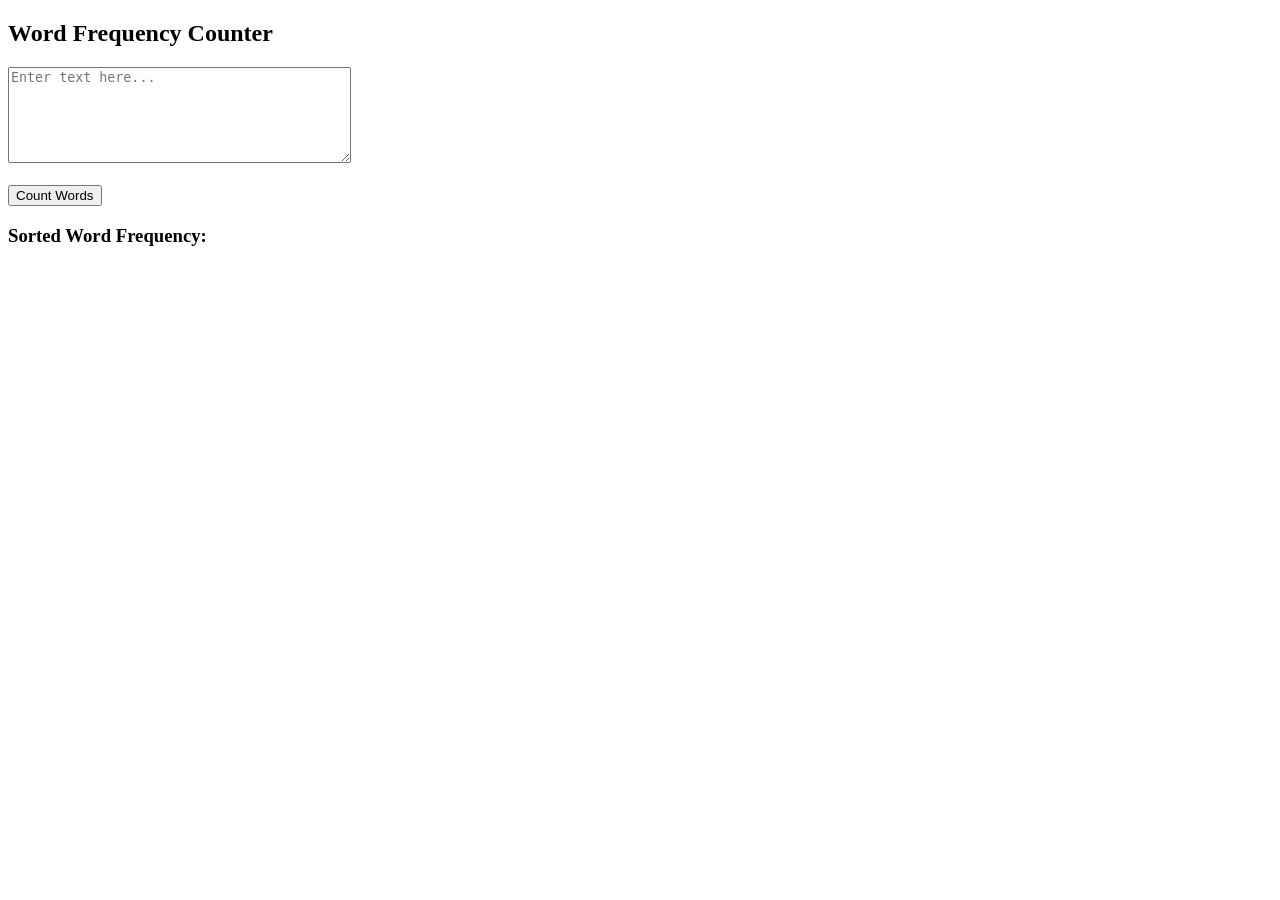
<file: CountsAndSortWords/index.html>
<!DOCTYPE html>
<html>
<head>
  <title>Word Frequency Application</title>
</head>

<body>

<h2>Word Frequency Counter</h2>

<textarea id="inputText" rows="6" cols="40"
placeholder="Enter text here..."></textarea>

<br><br>
<button onclick="processText()">Count Words</button>

<h3>Sorted Word Frequency:</h3>
<ul id="output"></ul>

<script src="script.js"></script>

</body>
</html>
</file>
